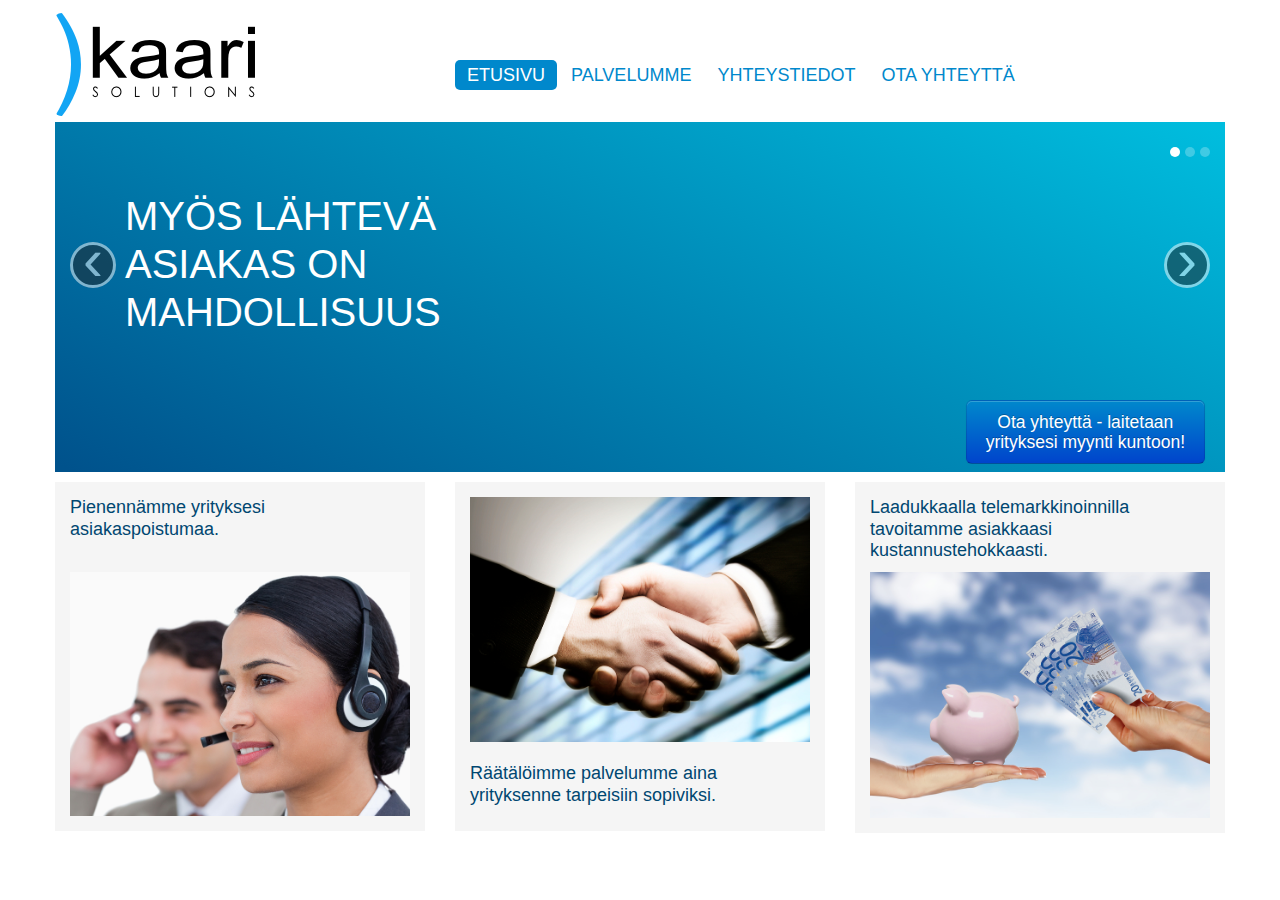
<file: index.html>
<!DOCTYPE html>   
<html lang="en">   
<head>   
	<meta charset="utf-8">   
	<title>Kaari Solutions</title>   
	<meta name="description" content="Kaari Solutions company site.">  
	<meta name="viewport" content="width=device-width, initial-scale=1.0">
	<link href="lib/bootstrap.css" rel="stylesheet">  
	<link href="lib/bootstrap-responsive.css" rel="stylesheet">  
	<link href="styles.css" rel="stylesheet">  
	<link rel="shortcut icon" href="img/kaari-icon.png">
	<!--link rel="apple-touch-icon" href="twitter-bootstrap-v2/docs/examples/images/apple-touch-icon.png">  
    <link rel="apple-touch-icon" sizes="72x72" href="twitter-bootstrap-v2/docs/examples/images/apple-touch-icon-72x72.png">  
    <link rel="apple-touch-icon" sizes="114x114" href="twitter-bootstrap-v2/docs/examples/images/apple-touch-icon-114x114.png"--> 
</head>  
<body>
	<div class="container tabbable">
		<div class="row">
			<div class="span4">
				<a id="logoLink" href="#Etusivu"><img id="logo" src="img/kaari-logo-200.png" class="img-rounded"></a>
			</div>
			<div class="span8 tabList">
				<!-- Tabs -->
				<ul id="tabs" class="nav nav-pills">
					<li class="active"><a id="etusivuTab" href="#Etusivu" data-toggle="tab">Etusivu</a></li>
					<li><a id="palvelummeTab" href="#Palvelumme" data-toggle="tab">Palvelumme</a></li>
					<li><a id="yhteystiedotTab" href="#Yhteystiedot" data-toggle="tab">Yhteystiedot</a></li>
					<li><a id="otaYhteyttaTab" href="#OtaYhteytta" data-toggle="tab">Ota yhteytt&auml;</a></li>
				</ul>
			</div>
		</div>
		<div class="tab-content">
			<!-- --------------- -->
			<!--     Etusivu     -->
			<!-- --------------- -->
			<div class="tab-pane active" id="Etusivu">
				<div id="myCarousel" class="carousel blueGrad slide sliderCustom">
					<ol class="carousel-indicators">
						<li data-target="#myCarousel" data-slide-to="0" class="active"></li>
						<li data-target="#myCarousel" data-slide-to="1"></li>
						<li data-target="#myCarousel" data-slide-to="2"></li>
					</ol>
					<!-- Carousel items -->
					<div class="carousel-inner">
						<div class="active item headerMargin">
							<p>My&ouml;s l&auml;htev&auml; <br>asiakas on <br>mahdollisuus</p>
							<br><br><br>
							<a class="otaYhteyttaBtn btn btn-large btn-primary pull-right" type="button">
								Ota yhteytt&auml; - laitetaan <br>yrityksesi myynti kuntoon!
							</a>
						</div>
						<div class="item headerMargin">
							<p>Tuomme <br>asiakkaat <br>luoksesi</p>
							<br><br><br>
							<a class="otaYhteyttaBtn btn btn-large btn-primary pull-right" type="button">
								Ota yhteytt&auml; - laitetaan <br>yrityksesi myynti kuntoon!
							</a>
						</div>
						<div class="item headerMargin">
							<p>Yhdess&auml; <br>onnistumme <br>paremmin</p>
							<br><br><br>
							<a class="otaYhteyttaBtn btn btn-large btn-primary pull-right" type="button">
								Ota yhteytt&auml; - laitetaan <br>yrityksesi myynti kuntoon!
							</a>
						</div>
						<div class="item headerMargin">
							<p>Numeroiden taakse <br>tarvitaan asiakasl&auml;ht&ouml;isi&auml; <br>onnistumisia</p>
							<br><br><br>
							<a class="otaYhteyttaBtn btn btn-large btn-primary pull-right" type="button">
								Ota yhteytt&auml; - laitetaan <br>yrityksesi myynti kuntoon!
							</a>
						</div>
						<div class="item headerMargin">
							<p>Menestyksen <br>edellytyksen&auml; on <br>tyytyv&auml;inen asiakas</p>
							<br><br><br>
							<a class="otaYhteyttaBtn btn btn-large btn-primary pull-right" type="button">
								Ota yhteytt&auml; - laitetaan <br>yrityksesi myynti kuntoon!
							</a>
						</div>
					</div>
					<!-- Carousel nav -->
					<a class="carousel-control left" href="#myCarousel" data-slide="prev">&lsaquo;</a>
					<a class="carousel-control right" href="#myCarousel" data-slide="next">&rsaquo;</a>
				</div>
				<div>
					<div class="row">
						<div class="span4 tileOuter">
							<div class="box tile">
								<a id="pienennammeBox" href="#Palvelumme"></a>
								<p>
									Pienenn&auml;mme yrityksesi asiakaspoistumaa.
									<br><br>
								</p>
								<img src="img/customerService.jpg">
							</div>
						</div>
						<div class="span4 tileOuter">
							<div class="box tile">
								<img src="img/handshake.jpg">
								<a id="raataloimmeBox" href="#Palvelumme"></a>
								<p>
									<br>
									R&auml;&auml;t&auml;l&ouml;imme palvelumme aina yrityksenne tarpeisiin sopiviksi.
								</p>
							</div>
						</div>
						<div class="span4 tileOuter">
							<div class="box tile">
								<a id="tavoitammeBox" href="#Palvelumme"></a>
								<p>
									Laadukkaalla telemarkkinoinnilla tavoitamme asiakkaasi kustannustehokkaasti.
								</p>
								<img src="img/savings.jpg">
							</div>
						</div>
					</div>
				</div>
			</div>
			<!-- ------------------ -->
			<!--     Palvelumme     -->
			<!-- ------------------ -->			
			<div class="tab-pane" id="Palvelumme">
				<div id="palvelummeCarousel" class="carousel blueGrad slide sliderCustom">
					<ol class="carousel-indicators">
						<li data-target="#palvelummeCarousel" data-slide-to="0" class="active"></li>
						<li data-target="#palvelummeCarousel" data-slide-to="1"></li>
						<li data-target="#palvelummeCarousel" data-slide-to="2"></li>
					</ol>
					<!-- Carousel items -->
					<div class="carousel-inner">
						<div class="active item textMargin">
							<div class="palvelummeHeader">Poistumanesto</div>
							<p>
								<div class="problem">Moni yritys n&auml;kee poistuvat asiakkaat vain negatiivisina lukuina.</div>
								<div class="solution">
									<ul><li>
									Laadukkaalla poistumanestolla pystymme muuttamaan yrityksesi negatiiviset luvut tuottaviksi sek&auml; pitk&auml;kestoisiksi asiakassuhteiksi.
									</li></ul>
								</div>
								<div class="problem">L&auml;htevien asiakkaiden palaute j&auml;&auml; usein huomioimatta, vaikka se on arvokasta ja kohdistuu usein yrityksen todellisiin kipupisteisiin.</div>
								<div class="solution">
									<ul><li>
									Kuuntelemalla ja analysoimalla n&auml;m&auml; arvokkaat palautteet tarjoamme yrityksellesi ty&ouml;kalut pitk&auml;j&auml;nteiseen liiketoiminnan kehitt&auml;miseen.
									</li></ul>
								</div>
								<br><br>
								<a class="otaYhteyttaBtn btn btn-large btn-primary pull-right" type="button">
									Ota yhteytt&auml;! Nykyisen asiakkaan pit&auml;minen <br>on halvempaa kuin uuden hankkiminen.
								</a>
							</p>
						</div>
						<div class="item textMargin">
							<div class="palvelummeHeader">Myynnin kehitys</div>
							<p>
								<div class="problem">Myynnin kehitys on asia jota mink&auml;&auml;n kokoisen yrityksen ei tulisi unohtaa, vaikka juuri nyt menisikin hyvin.</div>
								<div class="solution">
									<ul><li>
									Kannamme huolen yrityksesi tuesta. Kanssamme toteutettu r&auml;&auml;t&auml;l&ouml;ity kehitysprojekti tai vaikkapa pitk&auml;j&auml;nteisempi yhteisty&ouml; takaa yrityksellesi liiketoiminnan kasvua t&auml;n&auml;&auml;n ja tulevaisuudessa.
									</li></ul>
									</div>
								<div class="problem">Yrityksen sis&auml;lt&auml; on vaikea n&auml;hd&auml; kauas.</div>
								<div class="solution">
									<ul><li>
									Vahvan myyntiosaamisen ja ulkopuolisen n&auml;kemyksen avulla tarjoamme yrityksellesi avaimet myynnin kehitt&auml;miseen. Tarvittaessa autamme myyntikoneistosi viritt&auml;misess&auml; k&auml;dest&auml; pit&auml;en.
									</li></ul>
								</div>
								<br><br>
								<a class="otaYhteyttaBtn btn btn-large btn-primary pull-right" type="button">
									Ota yhteytt&auml;! Maksimoidaan <br>yrityksesi myyntipotentiaali.
								</a>
							</p>
						</div>
						<div class="item textMargin">
							<div class="palvelummeHeader">Telemarkkinointi</div>
							<p>
								<div class="problem">Asiakashankinta sek&auml; vanhojen asiakassuhteiden syvent&auml;minen miellet&auml;&auml;n monessa yrityksess&auml; viel&auml; t&auml;n&auml;kin p&auml;iv&auml;n&auml; kalliiksi ja hankalaksi toteuttaa.</div>
								<div class="solution">
									<ul><li>
									Meid&auml;n kanssamme toteutettu telemarkkinointi on helppo sek&auml; kustannustehokas keino tavoittaa yrityksesi vanhat ja uudet asiakkaat.
									</li></ul>
								</div>
								<div class="problem">Usein yritykset kokevat telemarkkinoinnin aggressiivisena ja ep&auml;mukavana tapana l&auml;hesty&auml; asiakasta.</div>
								<div class="solution">
								<ul><li>
								Juuri sinun yrityksellesi r&auml;&auml;t&auml;l&ouml;idyss&auml; oikein toteutetussa telemarkkinoinnissa kohtaavat niin hyv&auml;t tulokset kuin miellytt&auml;v&auml; asiakaskokemuskin.
								</li></ul>
								</div>
								<br><br>
								<a class="otaYhteyttaBtn btn btn-large btn-primary pull-right" type="button">
									Ota yhteytt&auml;! Laitetaan yhdess&auml; <br>yrityksesi myynti kasvuun.
								</a>
							</p>
						</div>
					</div>
					<!-- Carousel nav -->
					<a class="carousel-control left" href="#palvelummeCarousel" data-slide="prev">&lsaquo;</a>
					<a class="carousel-control right" href="#palvelummeCarousel" data-slide="next">&rsaquo;</a>
				</div>
			</div>
			<!-- -------------------- -->
			<!--     Yhteystiedot     -->
			<!-- -------------------- -->
			<div class="tab-pane" id="Yhteystiedot">
				<div class="box largeBox">
					<h2>Yhteystiedot</h2>
					<address>
						<strong>Kaari Solutions Oy</strong><br>
						Kunnaantie 15 i<br>
						01370 Vantaa, Finland<br>
						<br>
						Puh: 010 235 7555
					</address>
					<address>
						<a href="mailto:#">Info@kaarisolutions.fi</a>
					</address>
				</div>
			</div>
			<!-- -------------------- -->
			<!--     Ota yhteytta     -->
			<!-- -------------------- -->
			<div class="tab-pane" id="OtaYhteytta">
				<div class="box largeBox">
					<h2>Ota yhteytt&auml;</h2>
					<form class="row form" action="mailer.php" method="post">
						<div class="span3">
							<input type="text" name="name" placeholder="Nimi"/><br>
							<input type="text" name="email" placeholder="Email"/><br>
							<input type="text" name="subject" placeholder="Aihe"/><br>
						</div>
						<div class="span5">
							<textarea name="message" placeholder="Viesti" class="input-xlarge span5" rows="8" ></textarea></p>
							<button name="save" id="save" type="submit" class="btn btn-primary pull-right">
								L&auml;het&auml;
							</button>
							
						</div>
					</form>
				</div>
			</div>
		</div>
	</div>
	<!-- Le javascript  
	================================================== -->  
	<!-- Placed at the end of the document so the pages load faster -->  
	<script src="lib/jquery-1.9.1.js"></script>  
	<script src="lib/bootstrap.js"></script> 
	<script>
	$('#myCarousel').carousel({
		interval: 5000
	});
	$('#palvelummeCarousel').carousel({
		interval: 20000
	});
	$('#logoLink').click(function(){
		$('#etusivuTab').trigger('click');
		window.scrollTo(0, 0);
	});
	$('.otaYhteyttaBtn').click(function(){
		$('#otaYhteyttaTab').trigger('click');
	});
	$('#pienennammeBox').click(function(){
		var $palvelummeCarousel = $('#palvelummeCarousel').carousel({'interval': false});
		$('#palvelummeTab').trigger('click');
		$palvelummeCarousel.carousel(0);
	});
	$('#raataloimmeBox').click(function(){
		/*$('#palvelummeTab').trigger('click');*/
		var $palvelummeCarousel = $('#palvelummeCarousel').carousel({'interval': false});
		$('#palvelummeTab').trigger('click');
		$palvelummeCarousel.carousel(1);
	});
	$('#tavoitammeBox').click(function(){
		/*$('#palvelummeTab').trigger('click');*/
		var $palvelummeCarousel = $('#palvelummeCarousel').carousel({'interval': false});
		$('#palvelummeTab').trigger('click');
		$palvelummeCarousel.carousel(2);
	});

	</script>

</body>  
</html>
</file>
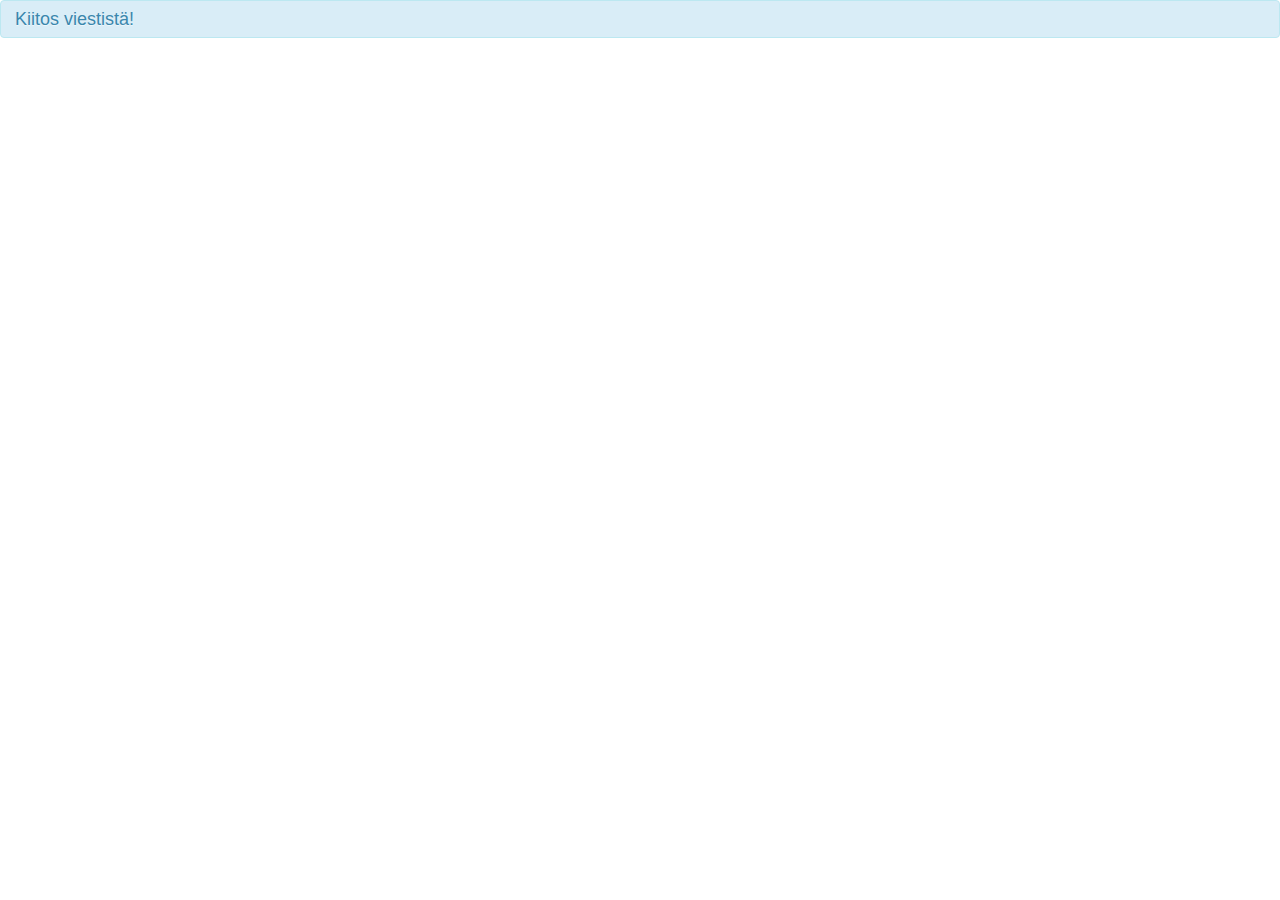
<file: thanks.html>
<!DOCTYPE html>   
<html lang="en">   
<head>   
	<meta charset="utf-8">   
	<title>Kaari Solutions</title>   
	<meta name="description" content="Kaari Solutions company site.">  
	<meta name="viewport" content="width=device-width, initial-scale=1.0">
	<link href="lib/bootstrap.css" rel="stylesheet">  
	<link href="lib/bootstrap-responsive.css" rel="stylesheet">  
	<link href="styles.css" rel="stylesheet">  
	<link rel="shortcut icon" href="img/kaari-icon.png">
	<!--link rel="apple-touch-icon" href="twitter-bootstrap-v2/docs/examples/images/apple-touch-icon.png">  
    <link rel="apple-touch-icon" sizes="72x72" href="twitter-bootstrap-v2/docs/examples/images/apple-touch-icon-72x72.png">  
    <link rel="apple-touch-icon" sizes="114x114" href="twitter-bootstrap-v2/docs/examples/images/apple-touch-icon-114x114.png"--> 
</head>
<body>
	<div class="alert alert-info">
		Kiitos viestist&auml;!
	</div>
</body>
</file>
<file: styles.css>
body { 
	font-family: "Avenir LT W01 35 Light", sans-serif;
	font-size:18px;
	color: rgb(70, 68, 64);/*#424242;*/
}
h1 {
	color: #12A5F4;
}
h2 {
	color: #004771;
}
/* blue: #12A5F4 */
h1, h2, h3, h4, h5 {
	font-weight:normal;
	margin: 20px 0px 40px 0px;
}
.container {
	margin-top: 3px;
	padding: 45px 20px 40px 20px; /* trbl */
	background-color:#fff;/*#F2F2F2;*/
}

#logo {
	min-height: 100px;
	margin: -35px 0px 0px 0px;
}
#tabs {
   	margin: 10px 0px 30px 0px; /* trbl */
	text-transform:uppercase;
}
#palvelummeTabs {
	text-transform:uppercase;
}
/*
#palvelummeTabs a not(.active) {
	background:#F5F5F5;
}*/
.modTab a {
	background-color:rgba(255, 255, 255, 0.5);
}
.modTab .active a {
	background-color:rgba(255, 255, 255, 0.1);
}
.modTab .active a:hover {
}

.problem {
	font-style:italic;
	margin-top: 30px;
	margin-bottom: 10px;
	font-size: 22px;
	line-height: 120%;
}
.solution {
	/*text-align:right;*/
	/*font-weight:bold;*/
	/*margin-left: 50px;*/
	margin-top: 5px;
	font-size: 22px;
	line-height: 120%;
	/*text-transform:uppercase;*/
}
.solution li {
	line-height: 120%;
}
.blueGrad {
	background-image: -moz-linear-gradient(67% 2% -153deg, #00bdde 1%, #00528c 99%);
	background-image: -webkit-gradient(linear, 67% 2%, 1% 98%, color-stop(0.01, #00bdde), color-stop(0.99, #00528c));
	background-image: -webkit-linear-gradient(-153deg, #00bdde 1%, #00528c 99%);
	background-image: -o-linear-gradient(-153deg, #00bdde 1%, #00528c 99%);
	background-image: -ms-linear-gradient(-153deg, #00bdde 1%, #00528c 99%);
	background-image: linear-gradient(-153deg, #00bdde 1%, #00528c 99%);
	min-height: 350px;
	-ms-filter: "progid:DXImageTransform.Microsoft.gradient(startColorstr=#ff00bdde,endColorstr=#ff00528c,GradientType=0)";
	filter: progid:DXImageTransform.Microsoft.gradient(startColorstr=#ff00bdde,endColorstr=#ff00528c,GradientType=0);
	position: relative;
	margin-bottom: 0px;
	color:#fff;
}
.padding {
	padding: 20px 30px;
}

.carousel p {
	font-size: 40px;
	text-transform:uppercase;
	line-height: 120%;
}

#myCarousel .carousel-inner {
	width: auto;
	min-height: 300px;
	height: auto !important;
    height: 300px; 
}

#palvelummeCarousel .carousel-inner {
	width: auto;
	min-height: 450px;
	height: auto !important;
    height: 450px; 
}
.palvelummeHeader {
	text-transform:uppercase;
	font-size: 30px;
}
/* main carousel item margin */
.headerMargin {
	margin: 70px 20px 20px 70px;
}
.textMargin {
	margin: 30px 70px 10px 70px; /* trbl */
}

.box {
	background-color:#F5F5F5;
}
.largeBox {
	width: auto;
	min-height: 300px;
	/*height: auto !important;*/
    /*height: 350px; */
    padding: 30px 30px;
}

.tile {
	/*min-height: 250px;
    height: 250px;
	height: auto !important;*/
    padding: 15px 15px;
    margin-top: 10px;
	/*text-transform:uppercase;*/
	position:relative;
	color: #004771;
	font-size: 18px;
	line-height: 120%;
}
.tile:hover {
	background-color:#E0ECF8;
}
.tile a {
    position:absolute;
    width:100%;
    height:100%;
    top:0;
    left:0;
    text-decoration:none; /* Makes sure the link   doesn't get underlined */
    z-index:10; /* raises anchor tag above everything else in div */
    background-color:white; /*workaround to make clickable in IE */
    opacity: 0; /*workaround to make clickable in IE */
    filter: alpha(opacity=1); /*workaround to make clickable in IE */
}
#footer { 
	color:#333;
	font-size:14px;
	margin: 55px 0px 20px 15px;
}

.tab-pane li {
	margin-top: 10px;
}
</file>
